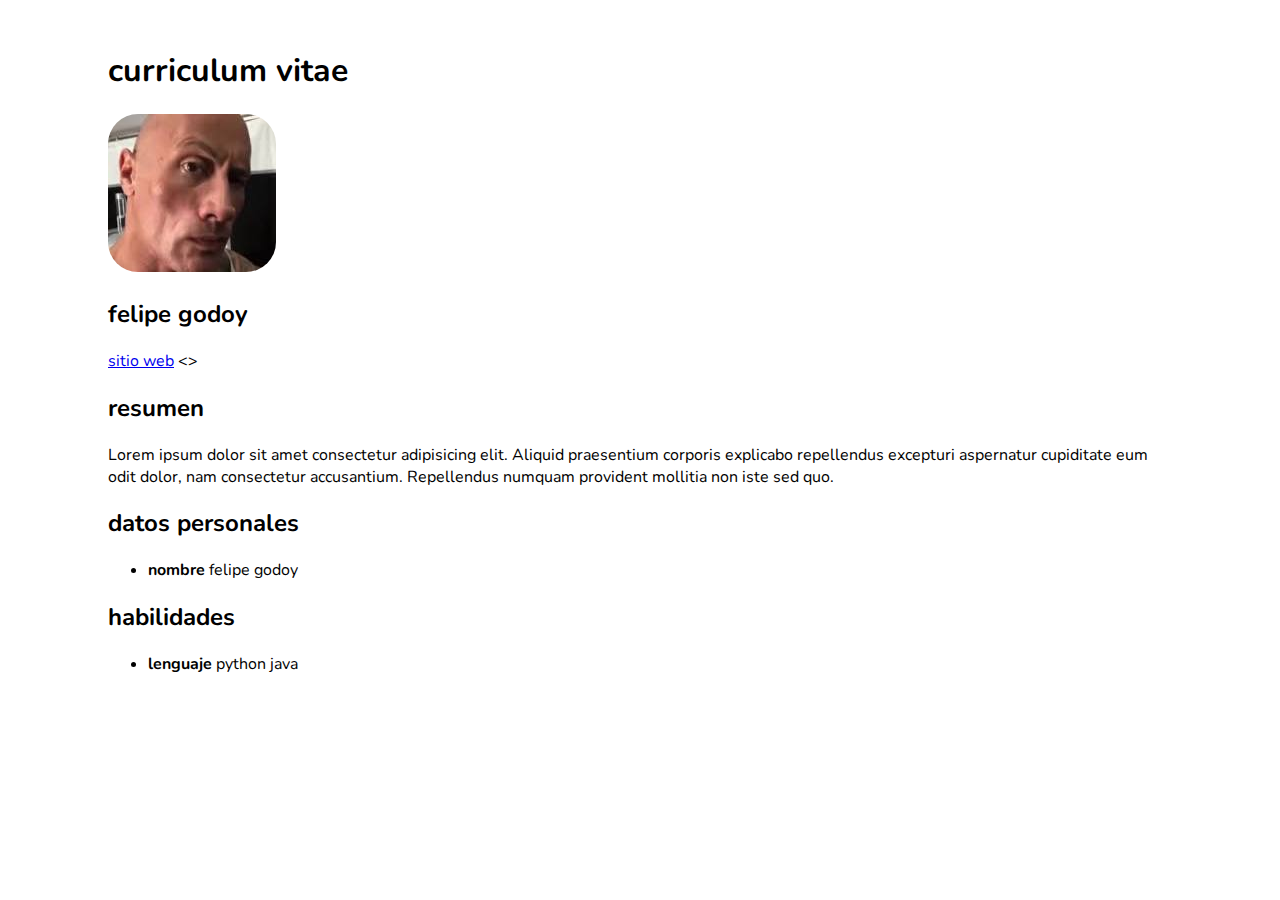
<file: index.html>
<!DOCTYPE html>
<html lang="es">
<head>
    <meta charset="UTF-8">
    <meta name="viewport" content="width=device-width, initial-scale=1.0">
    
    <link rel="preconnect" href="https://fonts.googleapis.com">
    <link rel="preconnect" href="https://fonts.gstatic.com" crossorigin>
    <link href="https://fonts.googleapis.com/css2?family=Nunito:ital,wght@0,200..1000;1,200..1000&family=Ojuju:wght@200..800&display=swap" rel="stylesheet">

    <title>curriculum</title>
    <link rel="stylesheet" href="/assets/css/styles.css">
    </head>
<body>

    <h1>curriculum vitae</h1>
    <img class="foto" id="fotografia" src="./assets/img/descarga.jpg" alt="foto de perfil ">

    <h2>felipe godoy</h2>
    <a href="https://steamcommunity.com/profiles/76561199517016630/">sitio web</a> 
    
    <!--descripcion personal -->
    
</body>
<>
<h2>resumen</h2>
<p>Lorem ipsum dolor sit amet consectetur adipisicing elit. 
    Aliquid praesentium corporis explicabo repellendus 
excepturi aspernatur cupiditate eum odit dolor, nam consectetur accusantium. 
Repellendus numquam provident mollitia non iste sed quo.</p>



    <section>
        <h2>datos personales</h2>
        <ul>

            <li><b>nombre</b> felipe godoy</li>
        </ul>

    </section>

<section>
    <h2>habilidades</h2>
   <ul>
    <li><b>lenguaje</b> python java </li>
   </ul>
  
 </section>
   



</html>
</file>
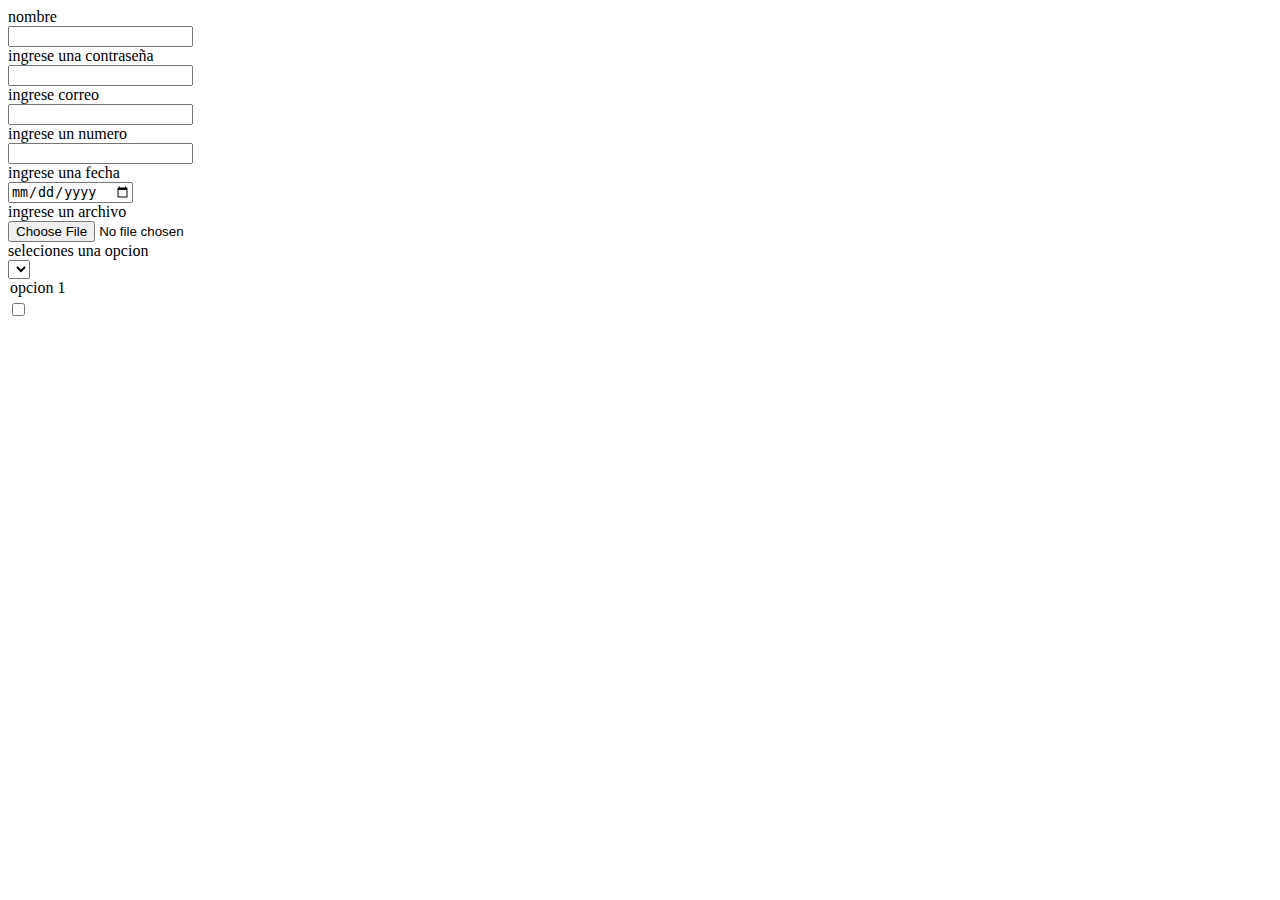
<file: form.html>
<!DOCTYPE html>
<html lang="es">
<head>
    <meta charset="UTF-8">
    <meta name="viewport" content="width=device-width, initial-scale=1.0">
    <title>formulario</title>
</head>
<body>
    
<form action="">
    <div>
        <label for="">nombre</label>
        <br>
        <input type="text">
    </div>

    <div>
        <label for="">ingrese una contraseña</label>
        <br>
        <input type="password">

    </div>

   <div>
        <label for="">ingrese correo</label>
        <br>
        <input type="email">
   </div>

<div>
<label for="">ingrese un numero</label>
<br>
<input type="number">
</div>

<div>
    <label for="">ingrese una fecha</label>
    <br>
    <input type="date">
</div>

<div>
    <label for="">ingrese un archivo</label>
    <br>
    <input type="file">


</div>

<div>
    <label for="">seleciones una opcion</label>
    <br>
    <select name="" id=""></select>
    <option value="">opcion 1</option>
</div>
<label for="seleciona"></label>
<input type="checkbox">

</form>



</body>
</html>
</file>
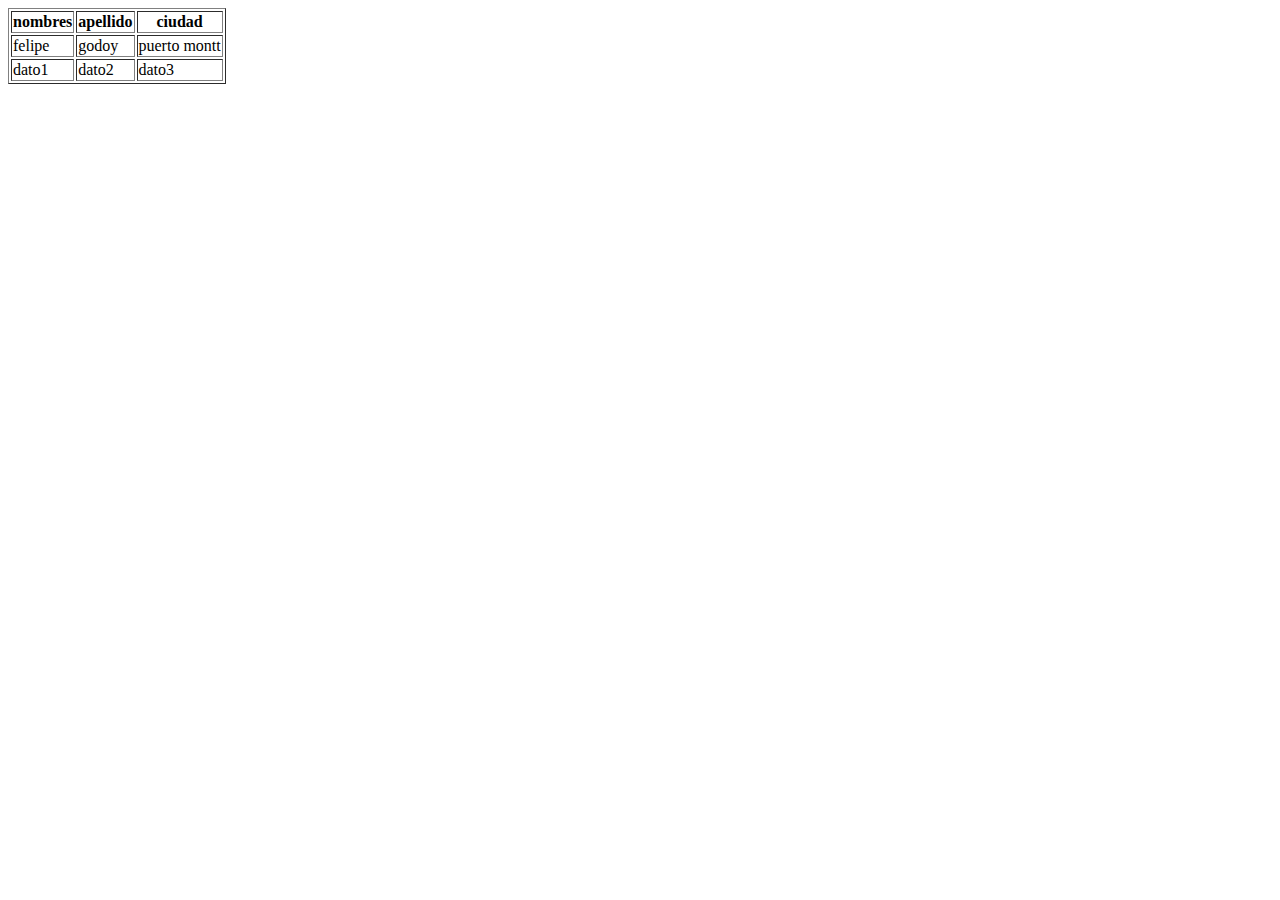
<file: table.html>
<!DOCTYPE html>
<html lang="es">
<head>
    <meta charset="UTF-8">
    <meta name="viewport" content="width=device-width, initial-scale=1.0">
    <title>tablas</title>
</head>
<body>
    
<table border="1">
    <thead>
    <tr>
        <th>nombres</th>
        <th>apellido</th>
        <th>ciudad</th>



    </tr>


    </thead>

    <tbody>
        <tr>
            <td>felipe</td>
            <td>godoy</td>
            <td>puerto montt</td>
        </tr>

    </tbody>

    <tfoot>
        <tr>
            <td>dato1</td>
            <td>dato2</td>
            <td>dato3</td>


        </tr>
    </tfoot>

</table>

</body>
</html>
</file>
<file: assets/css/styles.css>
body{
padding: 20px 100px;
font-family: "Nunito", sans-serif;
}
/*clasees
id *#
*/
.foto{
    border-radius: 30px;

}
</file>
